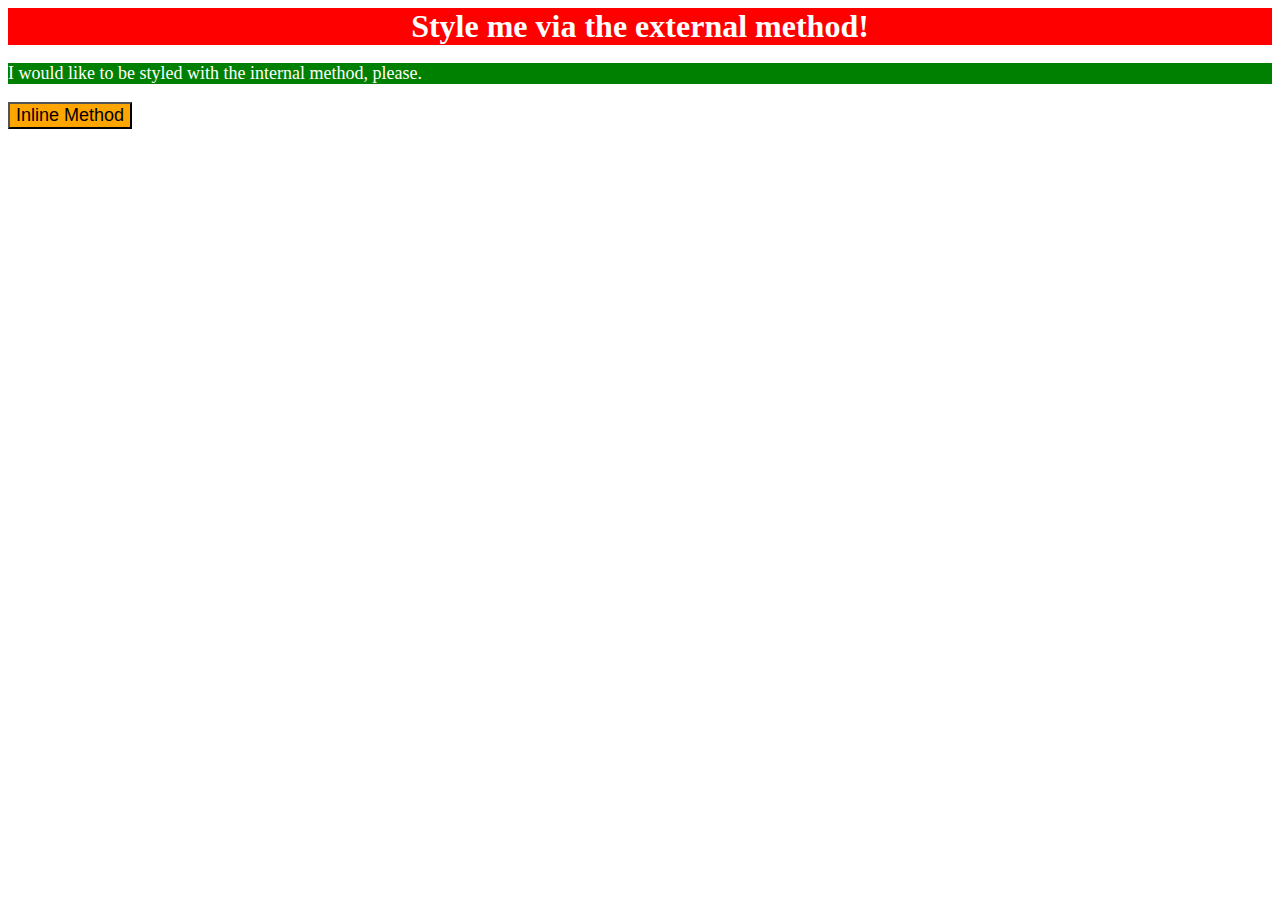
<file: foundations/01-css-methods/index.html>
<!DOCTYPE html>
<html lang="en">
  <head>
    <meta charset="UTF-8">
    <meta http-equiv="X-UA-Compatible" content="IE=edge">
    <meta name="viewport" content="width=device-width, initial-scale=1.0">
    <link rel="stylesheet" href="style.css">
    <style>
      p {
        color:white;
        background-color:green;
        font-size: 18px;
      }
    </style>
    <title>Methods for Adding CSS</title>
  </head>
  <body>
    <div>Style me via the external method!</div>
    <p>I would like to be styled with the internal method, please.</p>
    <button style="background-color: orange; font-size: 18px;">Inline Method</button>
  </body>
</html>
</file>
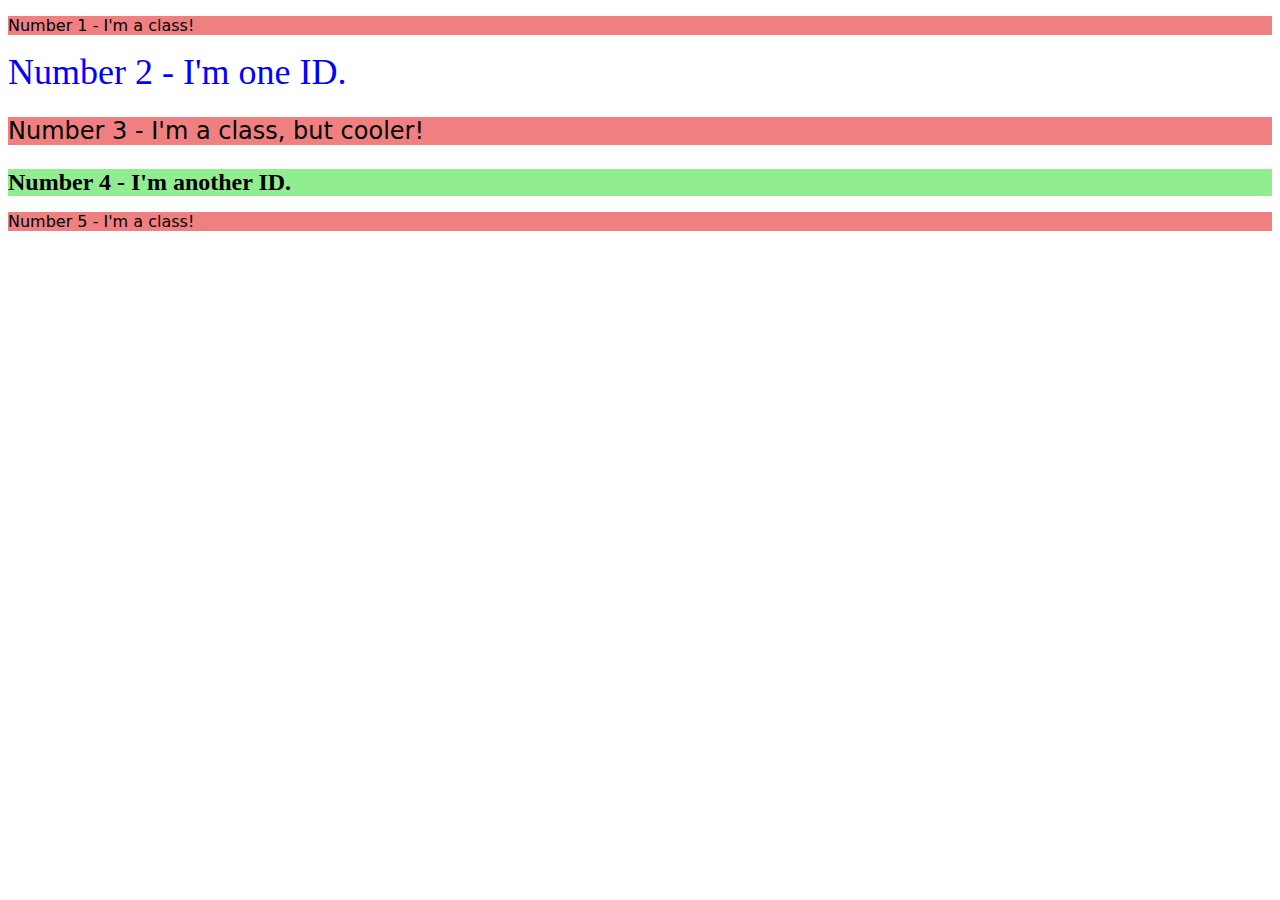
<file: foundations/02-class-id-selectors/index.html>
<!DOCTYPE html>
<html lang="en">
  <head>
    <meta charset="UTF-8">
    <meta http-equiv="X-UA-Compatible" content="IE=edge">
    <meta name="viewport" content="width=device-width, initial-scale=1.0">
    <title>Class and ID Selectors</title>
    <link rel="stylesheet" href="style.css">
  </head>
  <body>
    <p class="odd-elements">Number 1 - I'm a class!</p>
    <div id="second-element">Number 2 - I'm one ID.</div>
    <p class="odd-elements third-element">Number 3 - I'm a class, but cooler!</p>
    <div id="fourth-element">Number 4 - I'm another ID.</div>
    <p class="odd-elements">Number 5 - I'm a class!</p>
  </body>
</html>
</file>
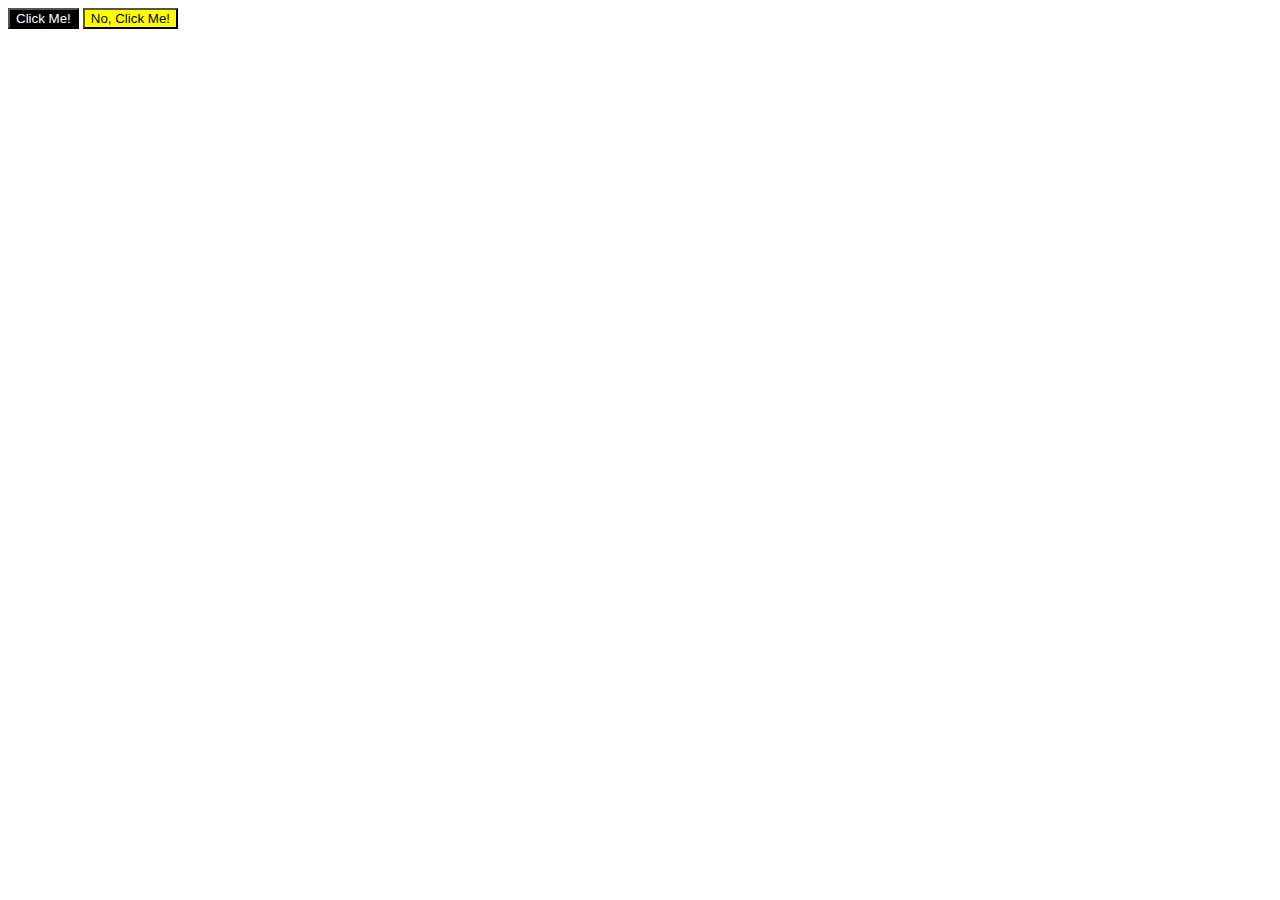
<file: foundations/03-grouping-selectors/index.html>
<!DOCTYPE html>
<html lang="en">
  <head>
    <meta charset="UTF-8">
    <meta http-equiv="X-UA-Compatible" content="IE=edge">
    <meta name="viewport" content="width=device-width, initial-scale=1.0">
    <title>Grouping Selectors</title>
    <link rel="stylesheet" href="style.css">
  </head>
  <body>
    <button class="one">Click Me!</button>
    <button class="two">No, Click Me!</button>
  </body>
</html>
</file>
<file: foundations/01-css-methods/style.css>
/* style.css */

div {
    color: white;
    background-color: red;
    text-align: center;
    font-size: 32px;
    font-weight: 700;
}
</file>
<file: foundations/02-class-id-selectors/style.css>
.odd-elements {
    background-color:lightcoral;
    font-family: Verdana, "DejaVu Sans", sans-serif;
}

#second-element {
    color: blue;
    font-size: 36px;
}

.third-element {
    font-size: 24px;
}

#fourth-element {
    background-color: lightgreen;
    font-size: 24px;
    font-weight: bold;
}
</file>
<file: foundations/03-grouping-selectors/style.css>
.one {
    background-color: black;
    color: white;
}

.two {
    background-color: yellow;
}

.one .two {
    font-size: 28px;
    font-family: Helvetica, 'Times New Roman', sans-serif;
}
</file>
